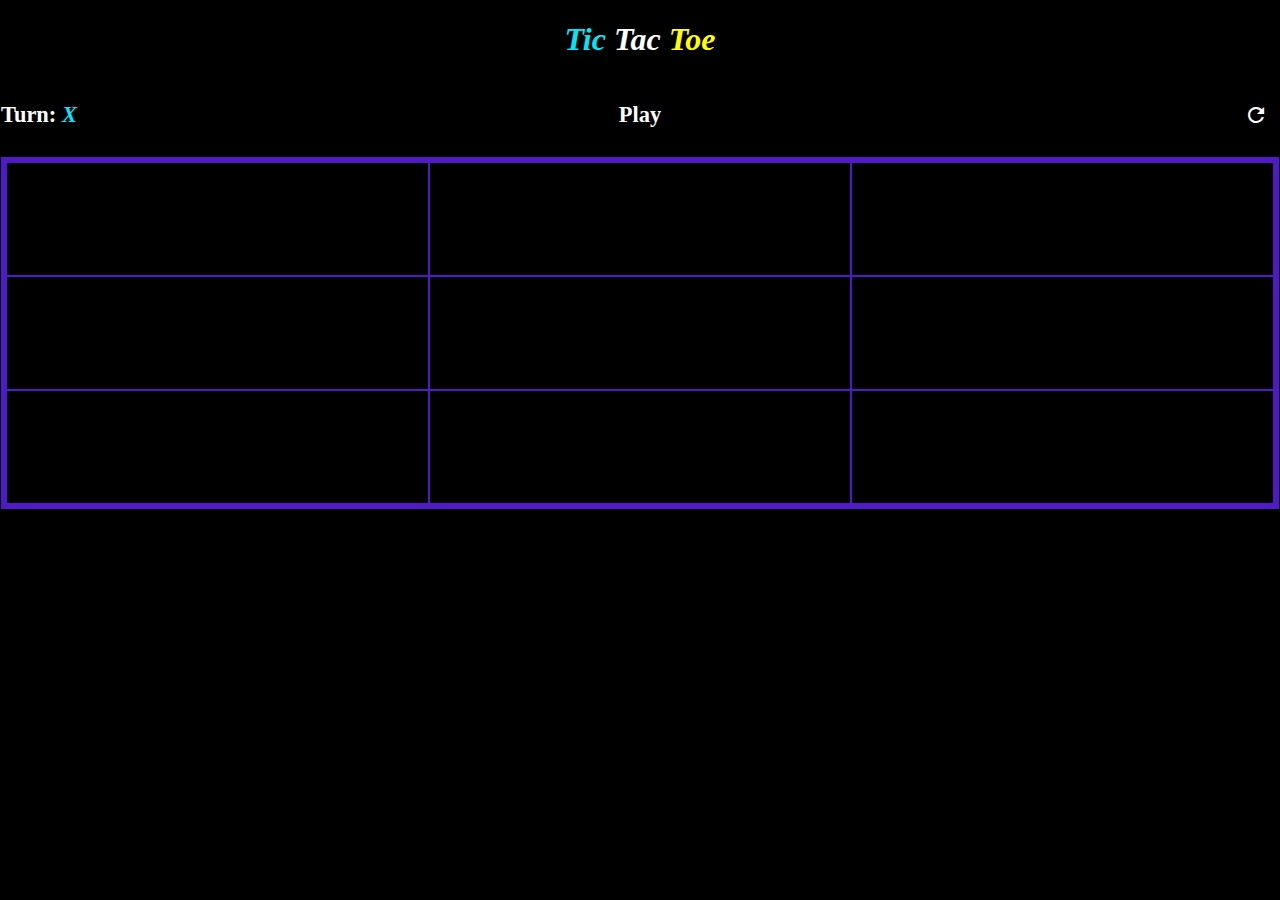
<file: index.html>
<!DOCTYPE HTML>
<html>
  <head>
    <meta http-equiv="content-type" content="text/html; charset=utf-8" />
    <meta name="viewport" content="width=device-width, initial-scale=1.0"/>
    <link href="Titato.css" rel=stylesheet type="text/css"/>
    <link href="https://fonts.googleapis.com/icon?family=Material+Icons"
      rel="stylesheet">
    <title>Tic Tac Toe</title>
  </head>
  <body>
    <h1>
      <i class="tic">Tic</i> 
      <i class="tac">Tac</i> 
      <i class="toe">Toe</i>
    </h1>
    <div class="header">
     <h3>Turn: <i id="turn">X</i></h3>
      <h3 id="mid">Play</h3>
      <h3 class="rht"><button onclick="refresh()"><i class="material-icons">refresh</i></button></h3>
    </div>
    <div class="container">
      <div class="tile" onclick="change(0)">
      </div>
      <div class="tile" onclick="change(1)">
      </div>
      <div class="tile" onclick="change (2)">
      </div>
      <div class="tile" onclick="change (3)">
      </div>
      <div class="tile"  onclick="change (4)">
      </div>
      <div class="tile"  onclick="change (5)">
      </div>
      <div class="tile" onclick="change (6)">
      </div>
      <div class="tile" onclick="change (7)">
      </div>
      <div class="tile" onclick="change(8)">
        
      </div>
    </div>
    <script src="Titato.js" type="text/javascript" charset="utf-8"></script>
  </body>
</html>
</file>
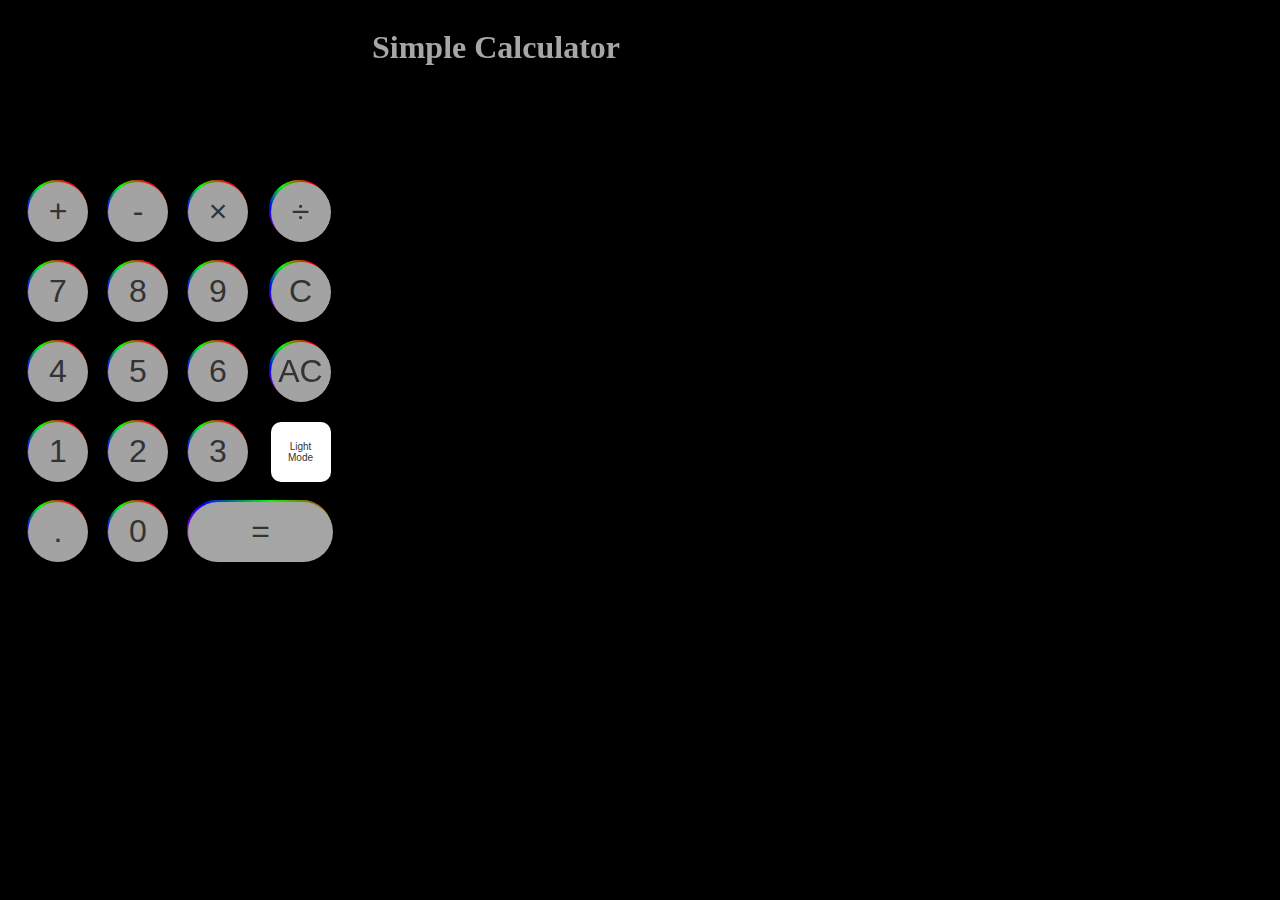
<file: Calci.html>
<!DOCTYPE html>
<html>
  <head>
    <meta http-equiv="content-type" content="text/html; charset=utf-8" />
    <meta name="viewport" content="width=device-width, initial-scale=1.0"/>
    <link href="Calci.css" rel=stylesheet type="text/css"/>
    <title>Password Validator</title>
  </head>
  <body>
    <h1> Simple Calculator</h1>
    <div class="containerm">
      <input id="display-screen" type="text" name="Display" value=""  length="100000" disabled/>
      <div class="keys">
        <button onclick="put('+')" class="ope" type="button" value="+">+</button>
        <button onclick="put('-')" class="ope" type="button" value="-">-</button>
        <button onclick="put('*')" class="ope" type="button" value="*">&times;</button>
        <button onclick="put('/')" class="ope" type="button" value="/">&divide;</button>
        <button onclick="put('7')" type="button" value="7">7</button>
        <button onclick="put('8')" type="button" value="8">8</button>
        <button onclick="put('9')" type="button" value="9">9</button>
        <button id="clear" class="clear" type="button" value="c">C</button>
        <button onclick="put('4')" type="button" value="4">4</button>
        <button onclick="put('5')" type="button" value="5">5</button>
        <button onclick="put('6')" type="button" value="6">6</button>
        <button id="ac" class="clear" type="button" value="ac">AC</button>
        <button onclick="put('1')" type="button" value="1">1</button>
        <button onclick="put('2')" type="button" value="2">2</button>
        <button onclick="put('3')" type="button" value="3">3</button>
        <button onclick="modechange()" id="mode" class="mode">Light Mode</button>
        <button onclick="put('.')" type="button" value=".">.</button>
        <button onclick="put('0')" type="button" value="0">0</button>
        <button id="equal" class="equal" type="button" value="=">=</button>
      </div>
    </div>
    <!--<button onclick="modechange()" id="mode" class="mode">Light Mode</button>-->
    
    <script src="Calci.js" type="text/javascript" charset="utf-8"></script>
  </body>
</html>
</file>
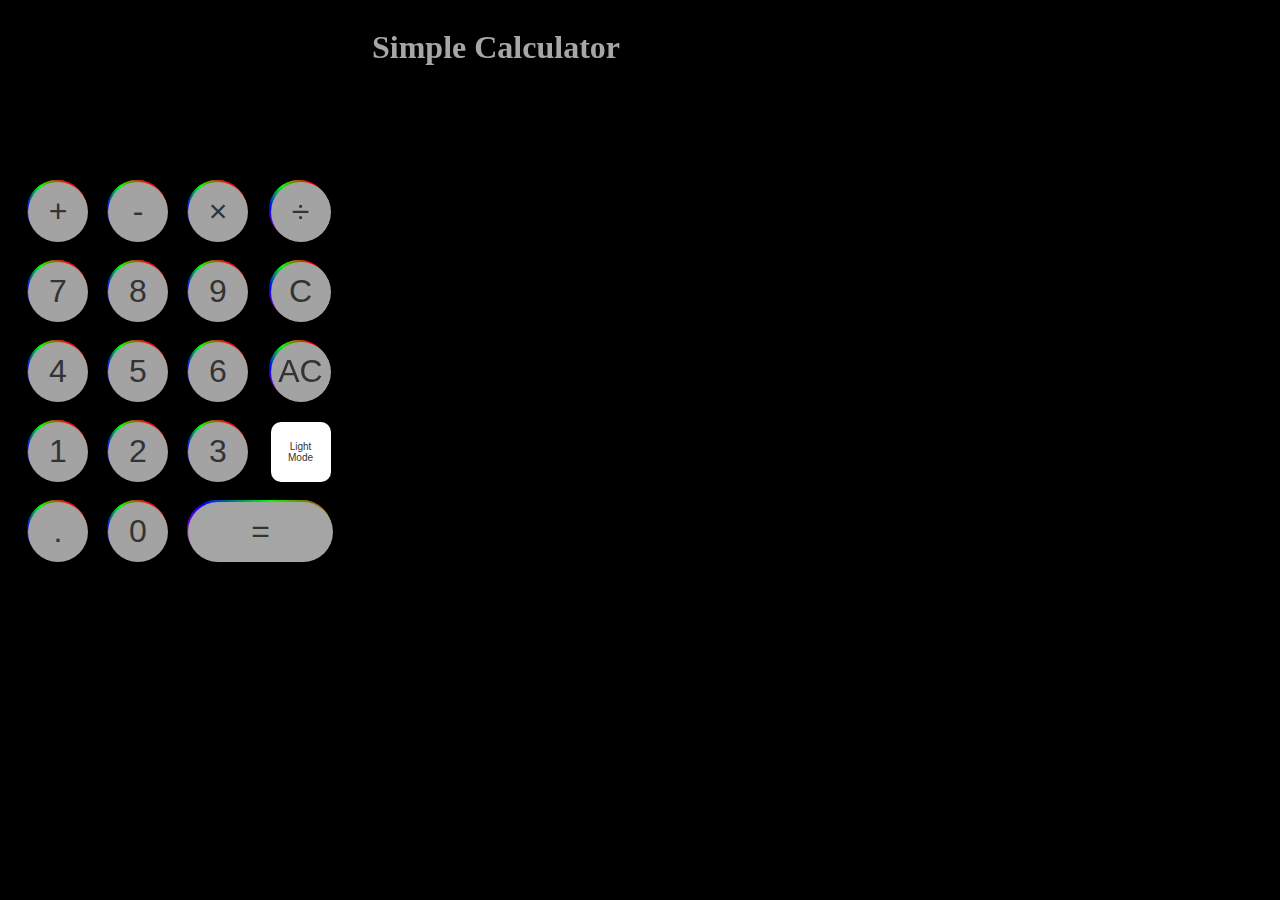
<file: Tindex.html>
<!DOCTYPE html>
<html lang="en">
  <head>
    <meta charset="utf-8"/>
    <meta name="viewport" content="width=device-width, initial-scale=1.0"/>
    <link href="Calci.css" rel=stylesheet type="text/css"/>
    <title>Simple Calculator</title>
  </head>
  <body>
    <h1> Simple Calculator</h1>
    <div class="containerm">
      <input id="display-screen" type="text" name="Display" value=""  length="100000" disabled/>
      <div class="keys">
        <button onclick="put('+')" class="ope" type="button" value="+">+</button>
        <button onclick="put('-')" class="ope" type="button" value="-">-</button>
        <button onclick="put('*')" class="ope" type="button" value="*">&times;</button>
        <button onclick="put('/')" class="ope" type="button" value="/">&divide;</button>
        <button onclick="put('7')" type="button" value="7">7</button>
        <button onclick="put('8')" type="button" value="8">8</button>
        <button onclick="put('9')" type="button" value="9">9</button>
        <button id="clear" class="clear" type="button" value="c">C</button>
        <button onclick="put('4')" type="button" value="4">4</button>
        <button onclick="put('5')" type="button" value="5">5</button>
        <button onclick="put('6')" type="button" value="6">6</button>
        <button id="ac" class="clear" type="button" value="ac">AC</button>
        <button onclick="put('1')" type="button" value="1">1</button>
        <button onclick="put('2')" type="button" value="2">2</button>
        <button onclick="put('3')" type="button" value="3">3</button>
        <button onclick="modechange()" id="mode" class="mode">Light Mode</button>
        <button onclick="put('.')" type="button" value=".">.</button>
        <button onclick="put('0')" type="button" value="0">0</button>
        <button id="equal" class="equal" type="button" value="=">=</button>
      </div>
    </div>
    
    <script src="Calci.js" type="text/javascript" charset="utf-8"></script>
  </body>
</html>
</file>
<file: Titato.css>
@import url('https://fonts.googleapis.com/css2?family=Open+Sans:wght@300&display=swap');

body{
  height: 100%;
  width: 100%;
  margin: 0;
  text-align: center;
  background-color: #000;
}

div {
  background-color: #000;
  margin: 1px;
  text-align: center;
  min-height: 1.4em;
}


.container{
  background-color: #511ac7;
  color: red;
  display: grid;
  grid-template-columns: repeat(3,1fr);
  font-size: 5em;
  padding: 5px;
  font-family: 'Open Sans', sans-serif;
}


.tic{
  color: #02e7f7;
}

.toe{
  color: yellow;
}

.header{
  color:#fff;
  background-color: #000;
  text-align: left;
  display: grid;
  font-size: 1.2em;
  grid-template-columns: repeat(3,1fr);
}

.rht{
  text-align: right;
}

#mid{
  text-align: center;
}

button{
  background-color: #000;
  color:#fff;
  border: none;
  margin-right: 5px;
}

button, button:focus, button:hover, button:active {
    outline: none;
    box-shadow:none;
}

.tac{
  color: #fff;
}
</file>
<file: Calci.css>
@import url('https://fonts.googleapis.com/css2?family=Open+Sans:wght@300&display=swap');

body{
  background-color: #000;
  position: fixed;
}
.containerm{
  margin: 0;
  width: 25%;
}

h1{
  text-align: center;
  color: #a6a6a6;
}

button{
  height: 60px;
  font-size: 2em;
  color: #333;
  background-color: #a3a3a3;
  width: 60px;
  border: none;
  outline: none;
  border: 2px #fff;
  border-radius: 50px;
  position:relative;
}


button::before,
button::after
{
    content:'';
    position:absolute;
    top: -1.5px;
    left: -1.5px;
    background:linear-gradient(45deg,#fb0094,#0000ff,#00ff00,#ff0000,#ff0094,#fb0094,#0000ff,#00ff00,#ff0000,#ff0094);
    background-size:400%;
    width:100%;
    height:100%;
    z-index:-1;
    border-radius: 30px;
}

button:active{
  background-color: orange;
  color: #fff;
}

.equal{
  width: 145px;
  grid-area: 5/3/ span 1/ span 2;
  background-color: #a5a5a5;
  
}

.equal:active{
  background-color: green;
  color: #fff;
}

.keys{
  display: grid;
  grid-template-columns: repeat(4, 1fr);
  grid-gap: 20px;
  padding: 20px;
  
}

input{
  text-align: right;
  padding: 20px;
  width: 70vw;
  margin-left: 20px;
  margin-right: 20px;
  font-size: 30px;
  background-color: #000;
  outline: none;
  border: none;
  border-radius: 30px;
  color: #fff;
}

.clear:active{
  background-color: red;
  color:#fff;
}

.ope:active{
  background-color: blue;
  color: #fff;
}

.mode{
  border-radius: 10px;
  /*width: 60px;
  height: 30px;*/
  font-size: 10px;
  background-color: #fff;
 /* position: absolute;
  bottom: 0;
  right: 0;*/
}

.mode::before,
.mode::after{
  background: none;
}

.mode:active{
  background-color: #000;
  color: #fff;
}
</file>
